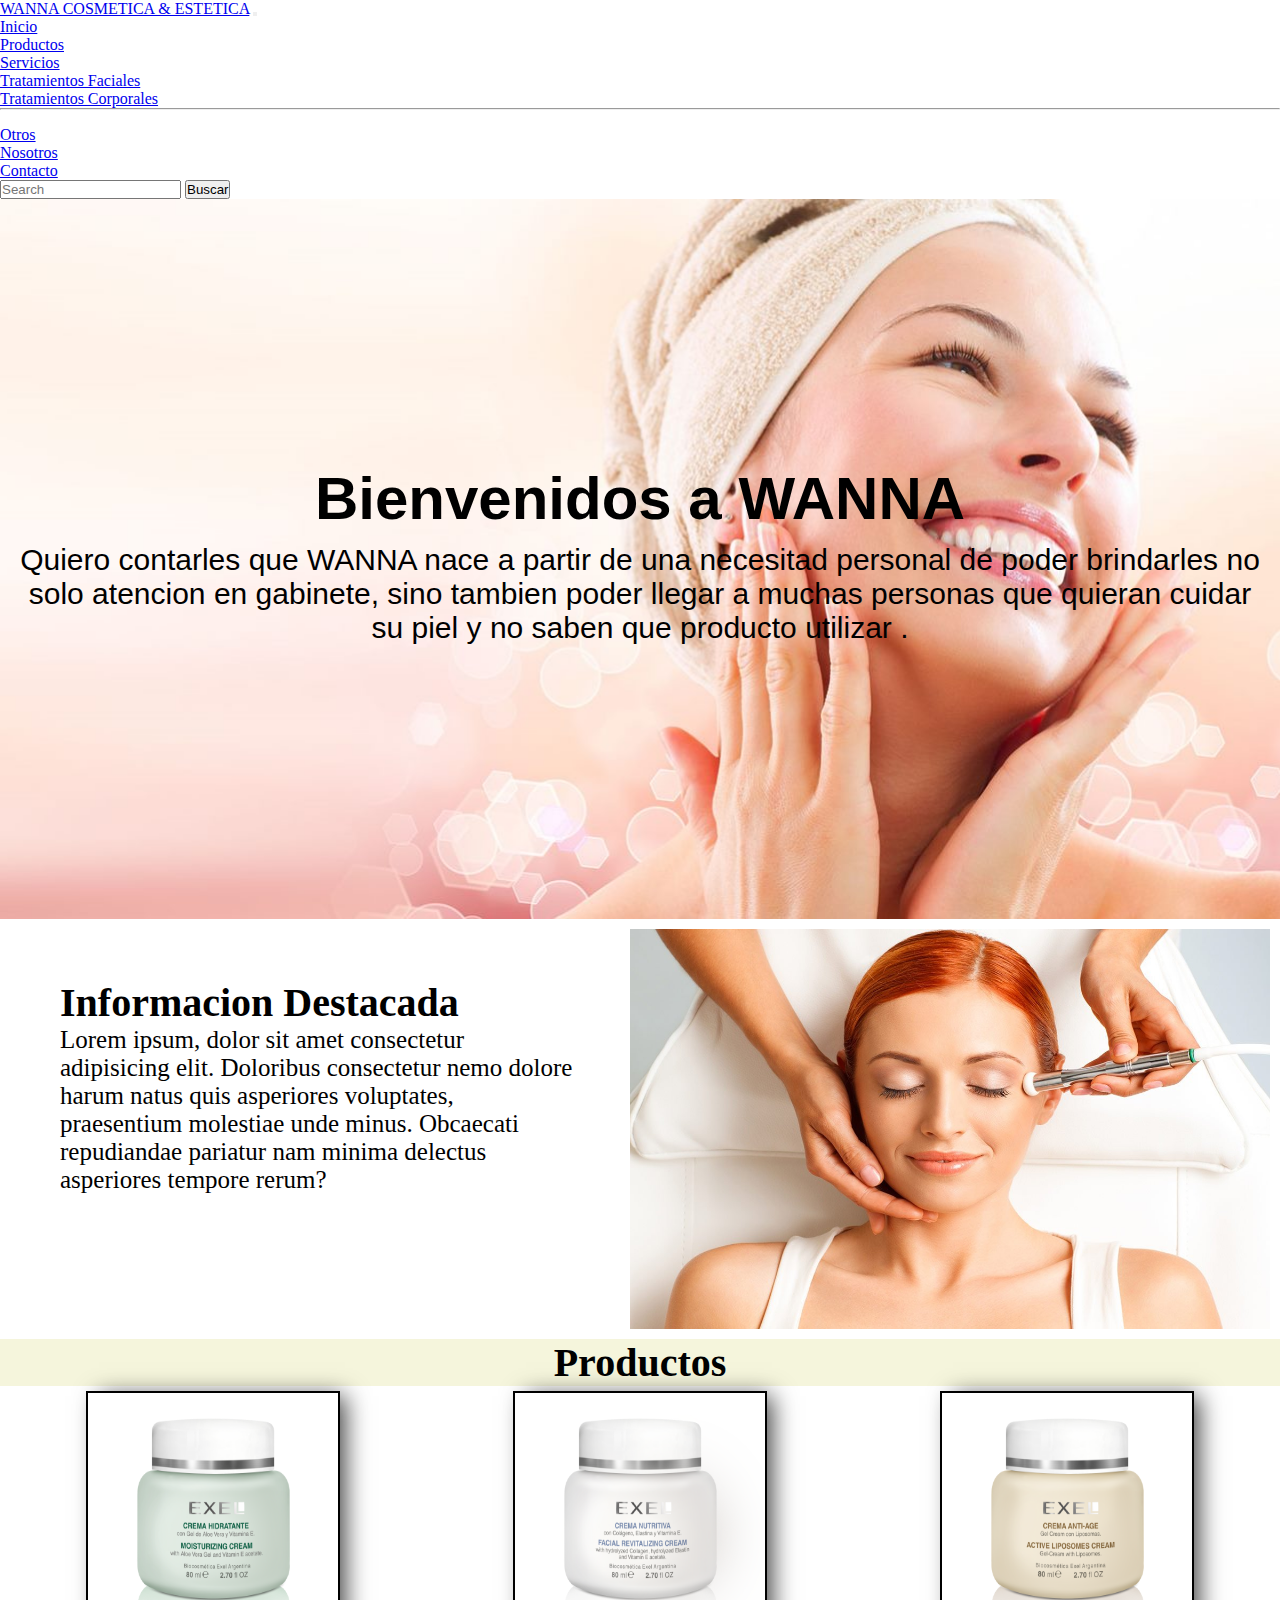
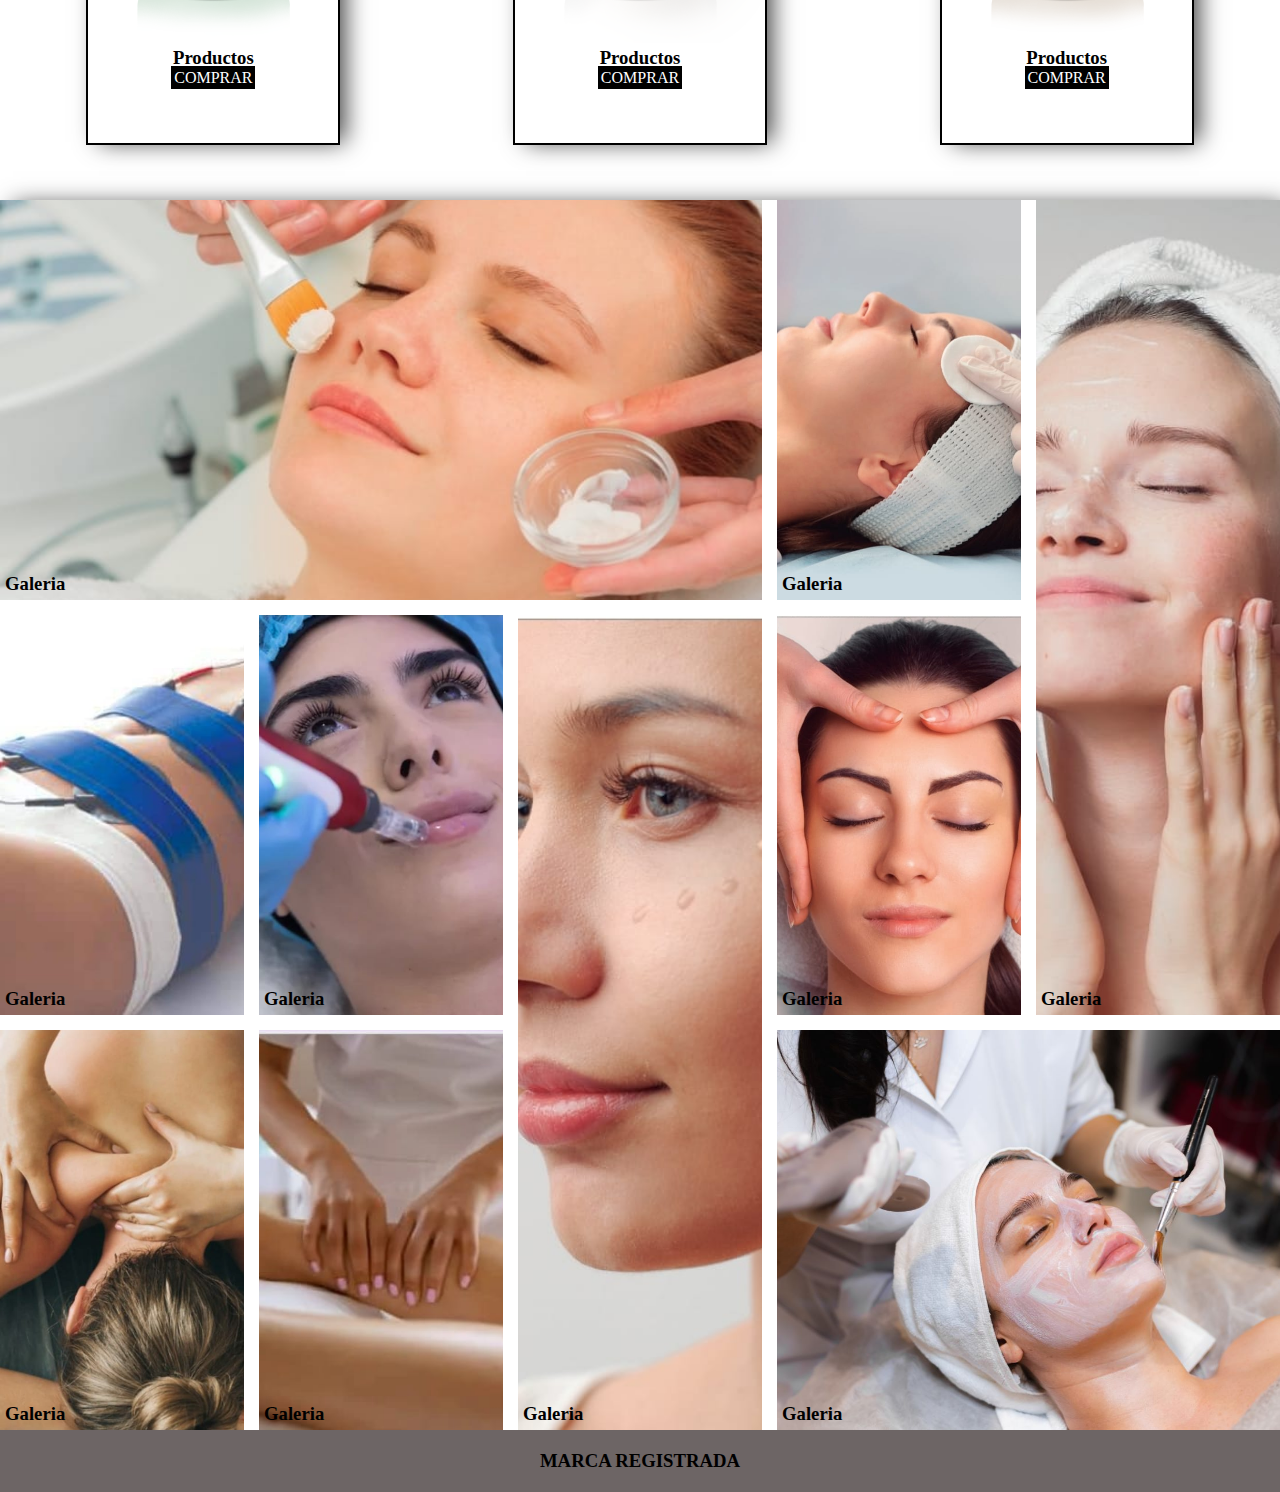
<file: index.html>
<!DOCTYPE html>
<html lang="es">
<head>
    <meta charset="UTF-8">
    <meta name="viewport" content="width=device-width, initial-scale=1.0">
    <title>WANNA</title>
    <link href="https://cdn.jsdelivr.net/npm/bootstrap@5.3.2/dist/css/bootstrap.min.css" rel="stylesheet" integrity="sha384-T3c6CoIi6uLrA9TneNEoa7RxnatzjcDSCmG1MXxSR1GAsXEV/Dwwykc2MPK8M2HN" crossorigin="anonymous">
    <link rel="stylesheet" href="./css/style.css">

</head>
<body>
    <header>
        <nav class="navbar navbar-expand-lg bg-body-tertiary">
            <div class="container-fluid">
              <a class="navbar-brand" href="#">WANNA COSMETICA & ESTETICA</a>
              <button class="navbar-toggler" type="button" data-bs-toggle="collapse" data-bs-target="#navbarSupportedContent" aria-controls="navbarSupportedContent" aria-expanded="false" aria-label="Toggle navigation">
                <span class="navbar-toggler-icon"></span>
              </button>
              <div class="collapse navbar-collapse" id="navbarSupportedContent">
                <ul class="navbar-nav me-auto mb-2 mb-lg-0">
                  <li class="nav-item">
                    <a class="nav-link active" aria-current="page" href="#">Inicio</a>
                  </li>
                  <li class="nav-item">
                    <a class="nav-link" href="./pages/productos.html">Productos</a>
                  </li>
                  <li class="nav-item dropdown">
                    <a class="nav-link dropdown-toggle" href="#" role="button" data-bs-toggle="dropdown" aria-expanded="false">
                     Servicios
                    </a>
                    <ul class="dropdown-menu">
                      <li><a class="dropdown-item" href="#">Tratamientos Faciales</a></li>
                      <li><a class="dropdown-item" href="#">Tratamientos Corporales</a></li>
                      <li><hr class="dropdown-divider"></li>
                      <li><a class="dropdown-item" href="#">Otros</a></li>
                    </ul>
                    <li class="nav-item">
                        <a class="nav-link" href="./pages/nosotros.html">Nosotros</a>
                      </li>
                      <li class="nav-item">
                        <a class="nav-link" href="./pages/contacto.html">Contacto</a>
                      </li>
                  </li>
                </ul>
                <form class="d-flex" role="search">
                  <input class="form-control me-2" type="search" placeholder="Search" aria-label="Search">
                  <button class="btn btn-outline-success" type="submit">Buscar</button>
                </form>
              </div>
            </div>
          </nav>
    

    
        
        
    </header>
    <main>
        <section class="hero">
            <h2>Bienvenidos a WANNA</h2>
            <p>Quiero contarles que WANNA nace a partir de una necesitad personal de poder brindarles no solo atencion en gabinete, sino tambien poder llegar a muchas personas que quieran cuidar su piel y no saben que producto utilizar .</p>
            <!--ACA VA UNA IMAGEN-->
        </section>
        <section class="informacion">
            <div>
                <h2>Informacion Destacada</h2>
                <p>
                    Lorem ipsum, dolor sit amet consectetur adipisicing elit. Doloribus consectetur nemo dolore harum natus quis asperiores voluptates, praesentium molestiae unde minus. Obcaecati repudiandae pariatur nam minima delectus asperiores tempore rerum?
                </p>
            </div>
            <!--ACA VA UNA IMAGEN-->
            <img src="./img/estetica-facial.jpg" alt="estetica facial">
        </section>
        <section class="productos">
            <h2>Productos</h2>
            <div class="productos-contenedor">
                <div>
                    <img src="./img/crema-hidratante.png" alt="Crema">
                    <h3>Productos</h3>
                    <a href="">COMPRAR</a>
                </div>
                <div>
                    <img src="./img/crema-nutritiva.png" alt="Crema">
                    <h3>Productos</h3>
                    <a href="">COMPRAR</a>
                </div>
                <div>
                    <img src="./img/crema-antiage.png" alt="Crema">
                    <h3>Productos</h3>
                    <a href="">COMPRAR</a>
                </div> 
            </div>
        </section>
        <section class="grid-galeria">
            <!-- <h2>Galeria de Servicios</h2> -->
            <div class="grid-item img-1">
                <img src="./img/galeria-1.jpeg" alt="">
                <h3>Galeria</h3>
            </div>
            <div class="grid-item">
                <img src="./img/galeria-2.jpeg" alt="">
                <h3>Galeria</h3>
            </div>
            <div class="grid-item img-3">
                <img src="./img/galeria-3.jpeg" alt="">
                <h3>Galeria</h3>
            </div>
            <div class="grid-item">
                <img src="./img/galeria-4.jpeg" alt="">
                <h3>Galeria</h3>
            </div>
            <div class="grid-item">
                <img src="./img/galeria-5.jpeg" alt="">
                <h3>Galeria</h3>
            </div>
            <div class="grid-item img-6">
                <img src="./img/galeria-6.jpeg" alt="">
                <h3>Galeria</h3>
            </div>
            <div class="grid-item img-7">
                <img src="./img/galeria-7.jpeg" alt="">
                <h3>Galeria</h3>
            </div>
            <div class="grid-item">
                <img src="./img/galeria-8.jpeg" alt="">
                <h3>Galeria</h3>
            </div>
            <div class="grid-item img-9">
                <img src="./img/galeria-9.jpeg" alt="">
                <h3>Galeria</h3>
            </div>
            <div class="grid-item img-10">
                <img src="./img/galeria-10.jpg" alt="">
                <h3>Galeria</h3>
            </div>

        </section>
    </main>
    <footer>
        <H3>MARCA REGISTRADA</H3>

    </footer>

    <script src="https://cdn.jsdelivr.net/npm/bootstrap@5.3.2/dist/js/bootstrap.bundle.min.js" integrity="sha384-C6RzsynM9kWDrMNeT87bh95OGNyZPhcTNXj1NW7RuBCsyN/o0jlpcV8Qyq46cDfL" crossorigin="anonymous"></script>

</body>
</html>
</file>
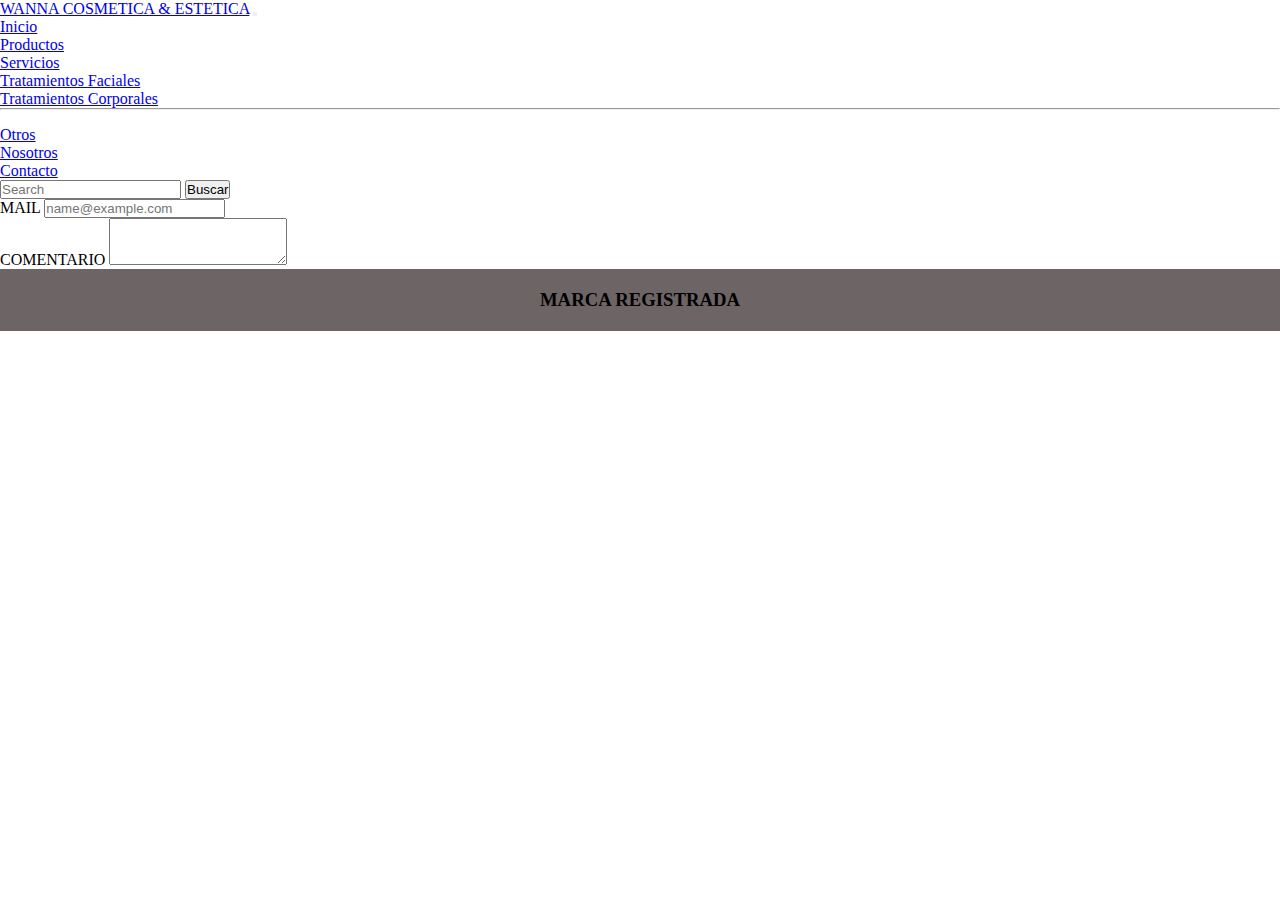
<file: pages/contacto.html>
<!DOCTYPE html>
<html lang="en">
<head>
    <meta charset="UTF-8">
    <meta name="viewport" content="width=device-width, initial-scale=1.0">
    <link href="https://cdn.jsdelivr.net/npm/bootstrap@5.3.2/dist/css/bootstrap.min.css" rel="stylesheet" integrity="sha384-T3c6CoIi6uLrA9TneNEoa7RxnatzjcDSCmG1MXxSR1GAsXEV/Dwwykc2MPK8M2HN" crossorigin="anonymous">
    <link rel="stylesheet" href="../css/style.css">
    <title>Contacto</title>
</head>
<body>
    <header>
        <nav class="navbar navbar-expand-lg bg-body-tertiary">
            <div class="container-fluid">
              <a class="navbar-brand" href="../index.html">WANNA COSMETICA & ESTETICA</a>
              <button class="navbar-toggler" type="button" data-bs-toggle="collapse" data-bs-target="#navbarSupportedContent" aria-controls="navbarSupportedContent" aria-expanded="false" aria-label="Toggle navigation">
                <span class="navbar-toggler-icon"></span>
              </button>
              <div class="collapse navbar-collapse" id="navbarSupportedContent">
                <ul class="navbar-nav me-auto mb-2 mb-lg-0">
                  <li class="nav-item">
                    <a class="nav-link active" aria-current="page" href="../index.html">Inicio</a>
                  </li>
                  <li class="nav-item">
                    <a class="nav-link" href="../pages/productos.html">Productos</a>
                  </li>
                  <li class="nav-item dropdown">
                    <a class="nav-link dropdown-toggle" href="#" role="button" data-bs-toggle="dropdown" aria-expanded="false">
                     Servicios
                    </a>
                    <ul class="dropdown-menu">
                      <li><a class="dropdown-item" href="#">Tratamientos Faciales</a></li>
                      <li><a class="dropdown-item" href="#">Tratamientos Corporales</a></li>
                      <li><hr class="dropdown-divider"></li>
                      <li><a class="dropdown-item" href="#">Otros</a></li>
                    </ul>
                    <li class="nav-item">
                        <a class="nav-link" href="../pages/nosotros.html">Nosotros</a>
                      </li>
                      <li class="nav-item">
                        <a class="nav-link" href="../pages/contacto.html">Contacto</a>
                      </li>
                  </li>
                </ul>
                <form class="d-flex" role="search">
                  <input class="form-control me-2" type="search" placeholder="Search" aria-label="Search">
                  <button class="btn btn-outline-success" type="submit">Buscar</button>
                </form>
              </div>
            </div>
          </nav>
    </header>
    <main>
        <section>
          <div class="mb-3">
            <label for="exampleFormControlInput1" class="form-label">MAIL</label>
            <input type="email" class="form-control" id="exampleFormControlInput1" placeholder="name@example.com">
          </div>
          <div class="mb-3">
            <label for="exampleFormControlTextarea1" class="form-label">COMENTARIO</label>
            <textarea class="form-control" id="exampleFormControlTextarea1" rows="3"></textarea>
          </div>
        </section>
    </main>
    <main>
        <section>

        </section>
    </main>

    <footer>
      <H3>MARCA REGISTRADA</H3>

    </footer>
    <script src="https://cdn.jsdelivr.net/npm/bootstrap@5.3.2/dist/js/bootstrap.bundle.min.js" integrity="sha384-C6RzsynM9kWDrMNeT87bh95OGNyZPhcTNXj1NW7RuBCsyN/o0jlpcV8Qyq46cDfL" crossorigin="anonymous"></script>
</body>
</html>
</file>
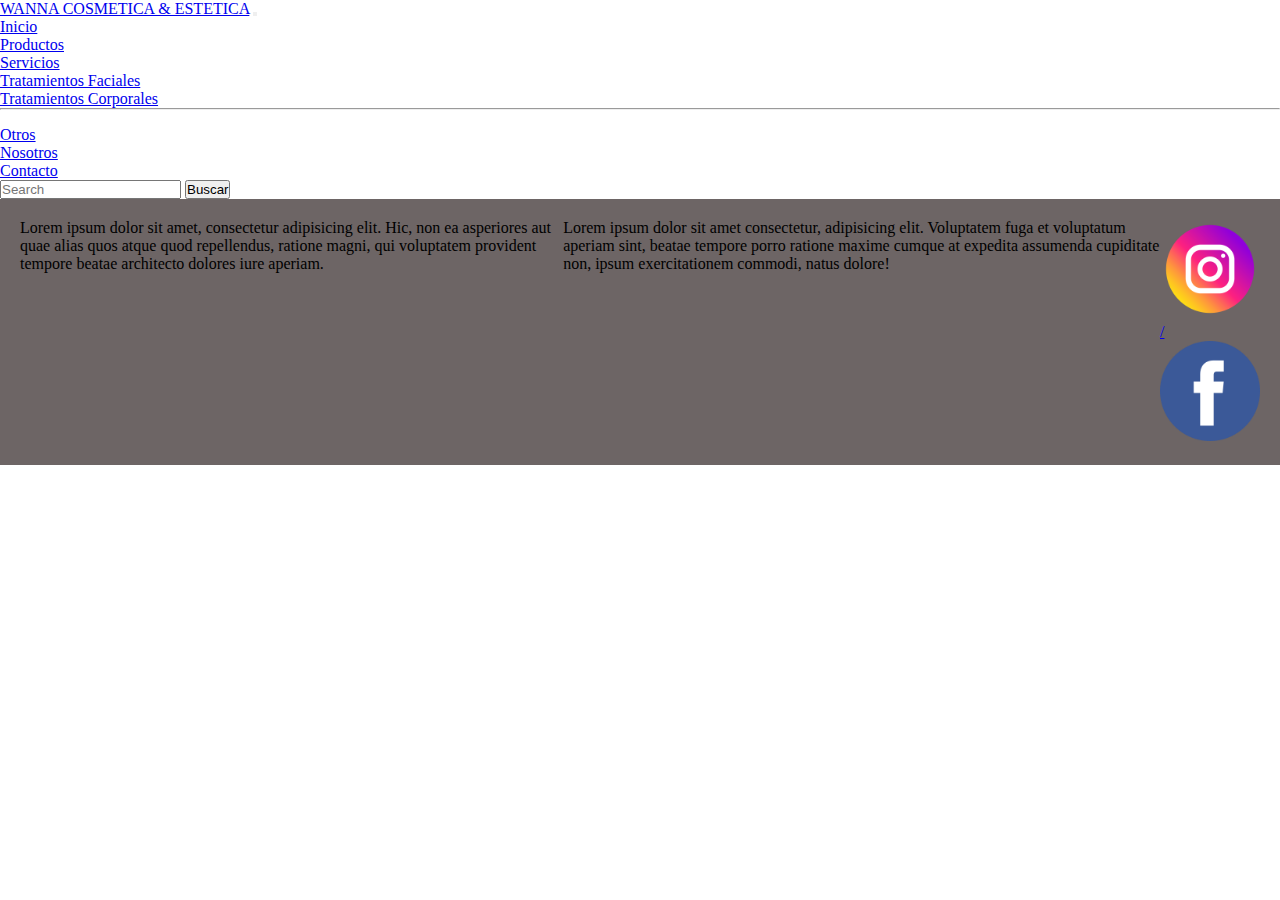
<file: pages/nosotros.html>
<!DOCTYPE html>
<html lang="en">
<head>
    <meta charset="UTF-8">
    <meta name="viewport" content="width=device-width, initial-scale=1.0">
    <link rel="stylesheet" href="../css/style.css">
    <link href="https://cdn.jsdelivr.net/npm/bootstrap@5.3.2/dist/css/bootstrap.min.css" rel="stylesheet" integrity="sha384-T3c6CoIi6uLrA9TneNEoa7RxnatzjcDSCmG1MXxSR1GAsXEV/Dwwykc2MPK8M2HN" crossorigin="anonymous">
    <title>Nosotros</title>
</head>
<body>
    <header>
        <nav class="navbar navbar-expand-lg bg-body-tertiary">
            <div class="container-fluid">
              <a class="navbar-brand" href="#">WANNA COSMETICA & ESTETICA</a>
              <button class="navbar-toggler" type="button" data-bs-toggle="collapse" data-bs-target="#navbarSupportedContent" aria-controls="navbarSupportedContent" aria-expanded="false" aria-label="Toggle navigation">
                <span class="navbar-toggler-icon"></span>
              </button>
              <div class="collapse navbar-collapse" id="navbarSupportedContent">
                <ul class="navbar-nav me-auto mb-2 mb-lg-0">
                  <li class="nav-item">
                    <a class="nav-link active" aria-current="page" href="../index.html">Inicio</a>
                  </li>
                  <li class="nav-item">
                    <a class="nav-link" href="../pages/productos.html">Productos</a>
                  </li>
                  <li class="nav-item dropdown">
                    <a class="nav-link dropdown-toggle" href="#" role="button" data-bs-toggle="dropdown" aria-expanded="false">
                     Servicios
                    </a>
                    <ul class="dropdown-menu">
                      <li><a class="dropdown-item" href="#">Tratamientos Faciales</a></li>
                      <li><a class="dropdown-item" href="#">Tratamientos Corporales</a></li>
                      <li><hr class="dropdown-divider"></li>
                      <li><a class="dropdown-item" href="#">Otros</a></li>
                    </ul>
                    <li class="nav-item">
                        <a class="nav-link" href="../pages/nosotros.html">Nosotros</a>
                      </li>
                      <li class="nav-item">
                        <a class="nav-link" href="../pages/contacto.html">Contacto</a>
                      </li>
                  </li>
                </ul>
                <form class="d-flex" role="search">
                  <input class="form-control me-2" type="search" placeholder="Search" aria-label="Search">
                  <button class="btn btn-outline-success" type="submit">Buscar</button>
                </form>
              </div>
            </div>
          </nav>
    </header>   


    <footer>
        <script src="https://cdn.jsdelivr.net/npm/bootstrap@5.3.2/dist/js/bootstrap.bundle.min.js" integrity="sha384-C6RzsynM9kWDrMNeT87bh95OGNyZPhcTNXj1NW7RuBCsyN/o0jlpcV8Qyq46cDfL" crossorigin="anonymous"></script>
        <div>
             <!--ACA VA EL LOGO-->
            Lorem ipsum dolor sit amet, consectetur adipisicing elit. Hic, non ea asperiores aut quae alias quos atque quod repellendus, ratione magni, qui voluptatem provident tempore beatae architecto dolores iure aperiam.
        </div>
        <div>
            <!--ACA VA UN MAPA-->
            Lorem ipsum dolor sit amet consectetur, adipisicing elit. Voluptatem fuga et voluptatum aperiam sint, beatae tempore porro ratione maxime cumque at expedita assumenda cupiditate non, ipsum exercitationem commodi, natus dolore!
        </div>
        <div>
            <a href="https://www.instagram.com/"target="blank"><img width="50" src="../img/instagram.png" alt="instagram"></a>
            <a href="https://es-la.facebook.com/"target="blank">/<img width="50" src="../img/facebook.png" alt="Facebook"></a>
            <!--ACA VAN REDES SOCIALES-->
        </div>
            <!--ACA VAN UNAS ESTRELLAS-->
    </footer>
</body>
</html>
</file>
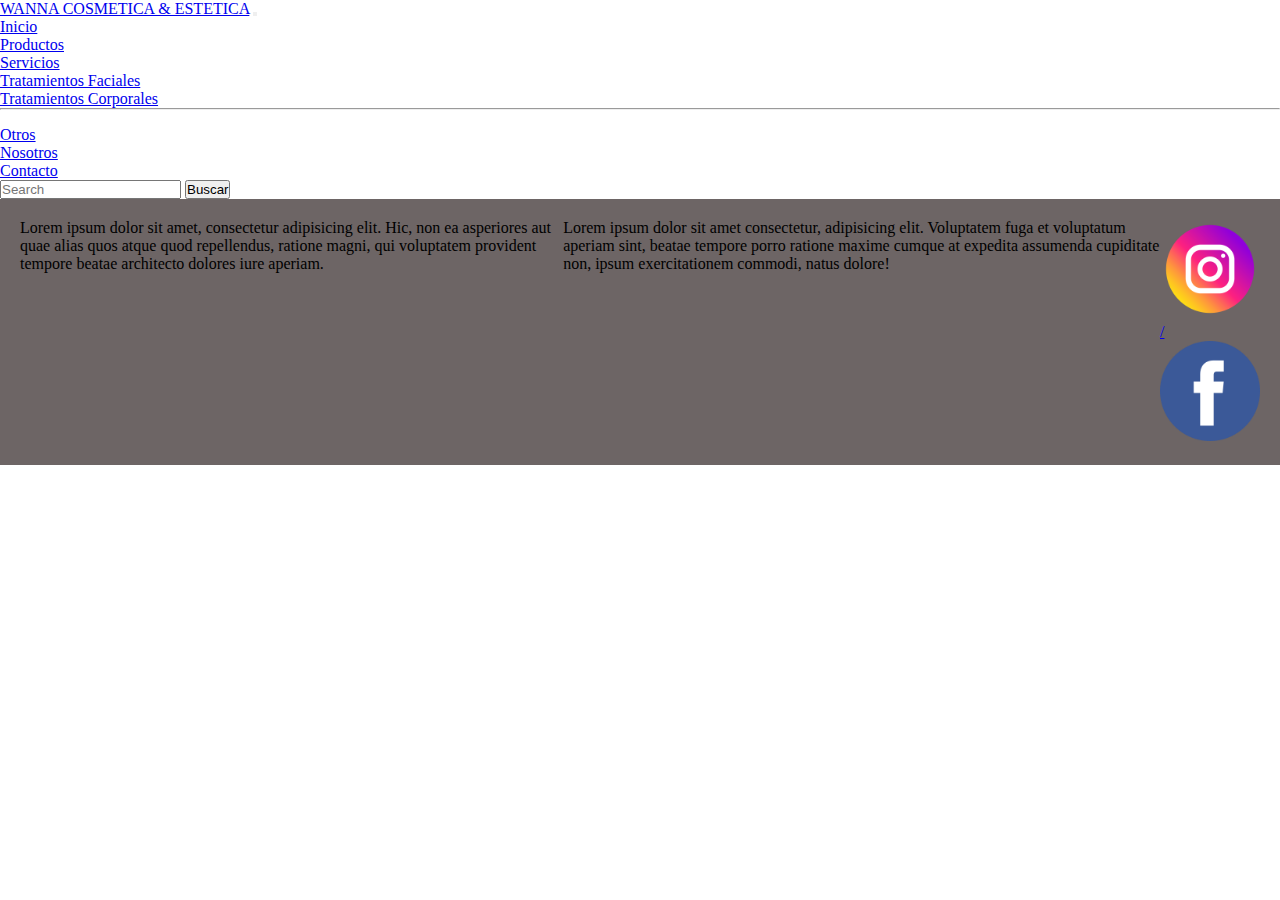
<file: pages/productos.html>
<!DOCTYPE html>
<html lang="en">
<head>
    <meta charset="UTF-8">
    <meta name="viewport" content="width=device-width, initial-scale=1.0">
    <link href="https://cdn.jsdelivr.net/npm/bootstrap@5.3.2/dist/css/bootstrap.min.css" rel="stylesheet" integrity="sha384-T3c6CoIi6uLrA9TneNEoa7RxnatzjcDSCmG1MXxSR1GAsXEV/Dwwykc2MPK8M2HN" crossorigin="anonymous">
    <link rel="stylesheet" href="../css/style.css">
    <title>Productos</title>
</head>
<body>
    <header>
        <nav class="navbar navbar-expand-lg bg-body-tertiary">
            <div class="container-fluid">
              <a class="navbar-brand" href="#">WANNA COSMETICA & ESTETICA</a>
              <button class="navbar-toggler" type="button" data-bs-toggle="collapse" data-bs-target="#navbarSupportedContent" aria-controls="navbarSupportedContent" aria-expanded="false" aria-label="Toggle navigation">
                <span class="navbar-toggler-icon"></span>
              </button>
              <div class="collapse navbar-collapse" id="navbarSupportedContent">
                <ul class="navbar-nav me-auto mb-2 mb-lg-0">
                  <li class="nav-item">
                    <a class="nav-link active" aria-current="page" href="../index.html">Inicio</a>
                  </li>
                  <li class="nav-item">
                    <a class="nav-link" href="../pages/productos.html">Productos</a>
                  </li>
                  <li class="nav-item dropdown">
                    <a class="nav-link dropdown-toggle" href="#" role="button" data-bs-toggle="dropdown" aria-expanded="false">
                     Servicios
                    </a>
                    <ul class="dropdown-menu">
                      <li><a class="dropdown-item" href="#">Tratamientos Faciales</a></li>
                      <li><a class="dropdown-item" href="#">Tratamientos Corporales</a></li>
                      <li><hr class="dropdown-divider"></li>
                      <li><a class="dropdown-item" href="#">Otros</a></li>
                    </ul>
                    <li class="nav-item">
                        <a class="nav-link" href="../pages/nosotros.html">Nosotros</a>
                      </li>
                      <li class="nav-item">
                        <a class="nav-link" href="../pages/contacto.html">Contacto</a>
                      </li>
                  </li>
                </ul>
                <form class="d-flex" role="search">
                  <input class="form-control me-2" type="search" placeholder="Search" aria-label="Search">
                  <button class="btn btn-outline-success" type="submit">Buscar</button>
                </form>
              </div>
            </div>
          </nav>        
    </header>
    <footer>
        <div>
             <!--ACA VA EL LOGO-->
            Lorem ipsum dolor sit amet, consectetur adipisicing elit. Hic, non ea asperiores aut quae alias quos atque quod repellendus, ratione magni, qui voluptatem provident tempore beatae architecto dolores iure aperiam.
        </div>
        <div>
            <!--ACA VA UN MAPA-->
            Lorem ipsum dolor sit amet consectetur, adipisicing elit. Voluptatem fuga et voluptatum aperiam sint, beatae tempore porro ratione maxime cumque at expedita assumenda cupiditate non, ipsum exercitationem commodi, natus dolore!
        </div>
        <div>
            <a href="https://www.instagram.com/"target="blank"><img width="50" src="../img/instagram.png" alt="instagram"></a>
            <a href="https://es-la.facebook.com/"target="blank">/<img width="50" src="../img/facebook.png" alt="Facebook"></a>
            <!--ACA VAN REDES SOCIALES-->
        </div>
            <!--ACA VAN UNAS ESTRELLAS-->
            <script src="https://cdn.jsdelivr.net/npm/bootstrap@5.3.2/dist/js/bootstrap.bundle.min.js" integrity="sha384-C6RzsynM9kWDrMNeT87bh95OGNyZPhcTNXj1NW7RuBCsyN/o0jlpcV8Qyq46cDfL" crossorigin="anonymous"></script>
    </footer>
</body>
</html>
</file>
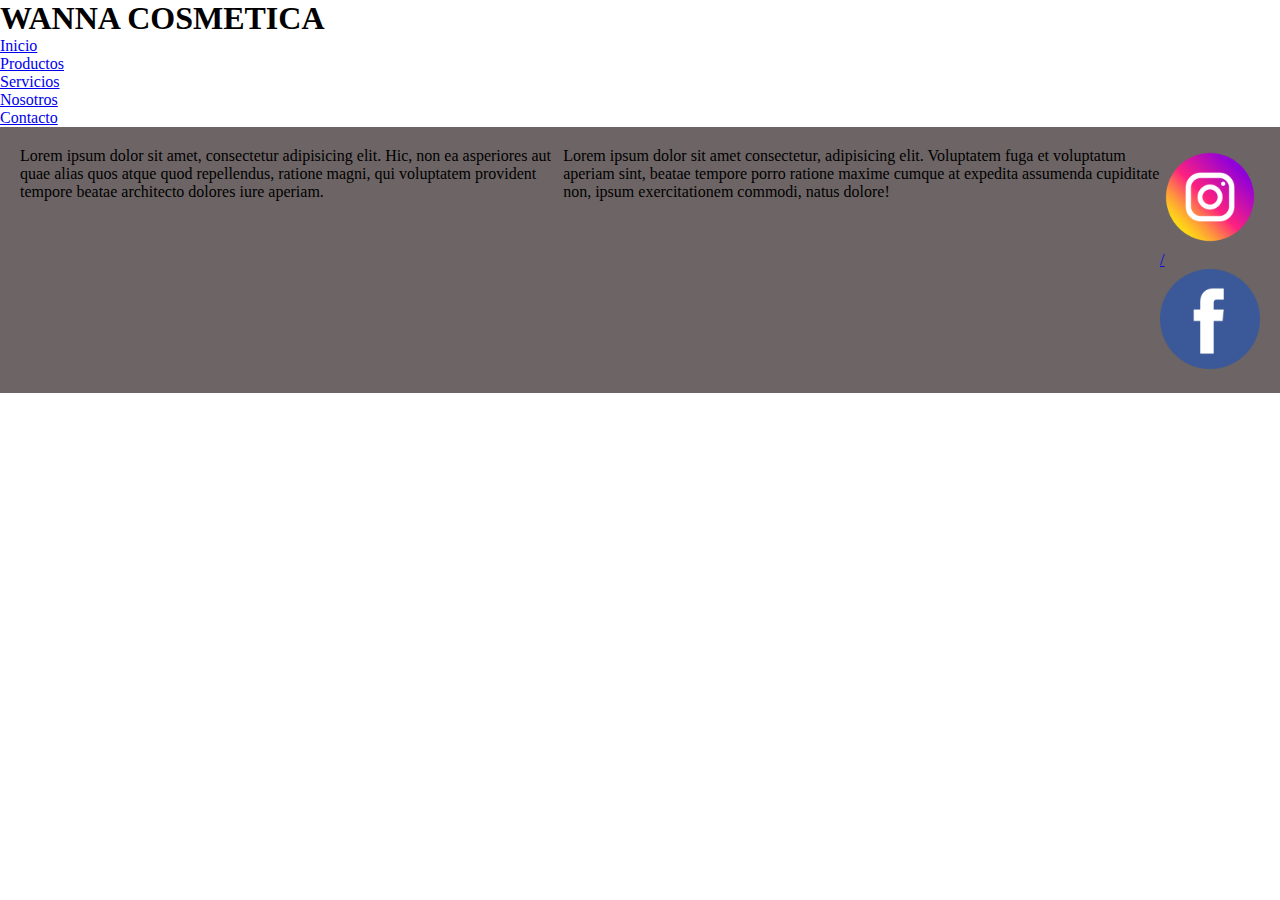
<file: pages/servicios.html>
<!DOCTYPE html>
<html lang="en">
<head>
    <meta charset="UTF-8">
    <meta name="viewport" content="width=device-width, initial-scale=1.0">
    <link rel="stylesheet" href="../css/style.css">
    <title>Document</title>
</head>
<body>
    <header>
        <h1>WANNA COSMETICA</h1>
        <!--ACA VA EL LOGO-->
        <nav>
            <ul>
                <li><a href="../index.html">Inicio</a></li>
                <li><a href="./productos.html">Productos</a></li>
                <li><a href="./servicios.html">Servicios</a></li>
                <li><a href="./nosotros.html">Nosotros</a></li>
                <li><a href="./contacto.html">Contacto</a></li>
            </ul>
        </nav>
    </header>
    <footer>
        <div>
             <!--ACA VA EL LOGO-->
            Lorem ipsum dolor sit amet, consectetur adipisicing elit. Hic, non ea asperiores aut quae alias quos atque quod repellendus, ratione magni, qui voluptatem provident tempore beatae architecto dolores iure aperiam.
        </div>
        <div>
            <!--ACA VA UN MAPA-->
            Lorem ipsum dolor sit amet consectetur, adipisicing elit. Voluptatem fuga et voluptatum aperiam sint, beatae tempore porro ratione maxime cumque at expedita assumenda cupiditate non, ipsum exercitationem commodi, natus dolore!
        </div>
        <div>
            <a href="https://www.instagram.com/"target="blank"><img width="50" src="../img/instagram.png" alt="instagram"></a>
            <a href="https://es-la.facebook.com/"target="blank">/<img width="50" src="../img/facebook.png" alt="Facebook"></a>
            <!--ACA VAN REDES SOCIALES-->
        </div>
            <!--ACA VAN UNAS ESTRELLAS-->
    </footer>
</body>
</html>
</file>
<file: css/style.css>
/*-------------------RESET---------------------------*/

*{
    margin: 0;
    padding: 0;
}

/*--------------------HEADER-------------------------*/


/*---------------------MAIN------------------------*/

.hero{
    width: 100%;
    height: 80vh;
    background-image: url("../img/estetica-banner.jpg");
    background-size: cover;
    background-position: center;
    display: flex;
    flex-direction: column;
    justify-content: center;
    align-items: center;


}

.hero h2{
    font-size: 60px;
    font-family: 'Gill Sans', 'Gill Sans MT', Calibri, 'Trebuchet MS', sans-serif;
}

.hero p{
    font-size: 30px;
    font-family: 'Gill Sans', 'Gill Sans MT',Arial, Helvetica, sans-serif, 'Trebuchet MS', sans-serif;
    margin: 10px;
    text-align: center;

}
.informacion{
    display: flex;
    justify-content: center;
    padding: 10px;

}

.informacion img{
    width: 100%;
    height: 400px;
}

.informacion div{
    width: 100%;
    margin: 50px;
}

.informacion div h2{
    font-size: 40px;

}

.informacion div p{
    font-size: 25px;

}

.productos-contenedor{
    display: flex;
    justify-content: space-around;
    flex-wrap: wrap;
}

.productos h2{
    text-align: center;
    background-color: beige;
    font-size: 40px;

}

.productos .productos-contenedor div{
    width: 250px;
    height: 350px;
    border: 2px solid black;
    text-align: center;
    margin: 5px;
    box-shadow: 9px 1px 23px -4px rgba(0,0,0,0.75);
    -webkit-box-shadow: 9px 1px 23px -4px rgba(0,0,0,0.75);
    -moz-box-shadow: 9px 1px 23px -4px rgba(0,0,0,0.75);

}

.productos div a{
    text-decoration: none;
    color: white;
    background-color: black;
    padding: 3px;
}

.productos div a:hover{
    background-color:  rgb(31, 19, 169);
}

.productos div img{
    width: 250px;
    height: 250px;
}


.grid-galeria{
    width: 100%;
    margin-top: 50px;
    display: grid;
    grid-template-columns: repeat(5,1fr);
    grid-auto-rows: 400px;
    gap: 15px;
    box-shadow: 9px 1px 23px -4px rgba(0,0,0,0.75);
    -webkit-box-shadow: 9px 1px 23px -4px rgba(0,0,0,0.75);
    -moz-box-shadow: 9px 1px 23px -4px rgba(0,0,0,0.75);

}

.grid-galeria div img{
    width: 100%;
    height: 100%;
    object-fit: cover;

}

.img-1{
    grid-column:span 3;
}

.img-3{
    grid-row: span 2;
}

.img-10{
    grid-column: span 2;
}

.img-6{
    grid-row: span 2;
}

.grid-item{
    position: relative;

}

.grid-item h3{
    position: absolute;
    bottom: 0;
    color: rgb(0, 0, 0);
    padding: 5px;
    text-align: center;
}

/*---------------------FOOTER------------------------*/

footer{
    background-color: rgb(109, 101, 101);
    display: flex;
    justify-content: space-around;
    align-content: center;
    padding: 20px;
}

footer img{
    width: 100px;
    height: 100px;

}

@media screen and (max-width:960px) {
    .informacion{
        flex-direction: column;
        text-align: center;
    }

    .informacion div{
        width: 80%;
    }
    .informacion div p{
        font-size: 25px;
        text-align: center;
    }
 

} 
    


 @media screen and (max-width:900px) {
    .grid-galeria{
        grid-template-columns:repeat(2,1fr) ;
        grid-auto-rows: 350px;

    }
    .grid-item{
        grid-column: span 1;
        grid-row: span 1;
    }

}

@media screen and (max-width:800px){
    header{
        flex-direction: column;
    }
}

@media screen and (max-width:770px) {
    .hero h2{
        font-size: 50px;
    }
    .hero p{
        font-size: 25px;
        text-align: center;
    }
    
}

@media screen and (max-width:550px){
    .hero h2{
        font-size: 40px;    
    }
    
}


@media screen and (max-width:450px) {
    header nav ul li{
        margin: 0px;
    }
    header h1{
        font-size: 35px;
    }
    .hero h2{
        font-size: 35px;
        text-align: center;
    }
}

@media screen and (max-width:450px) {
    .grid-galeria{
        grid-template-columns: 1fr;
        grid-row:span 1;
    }
}
</file>
